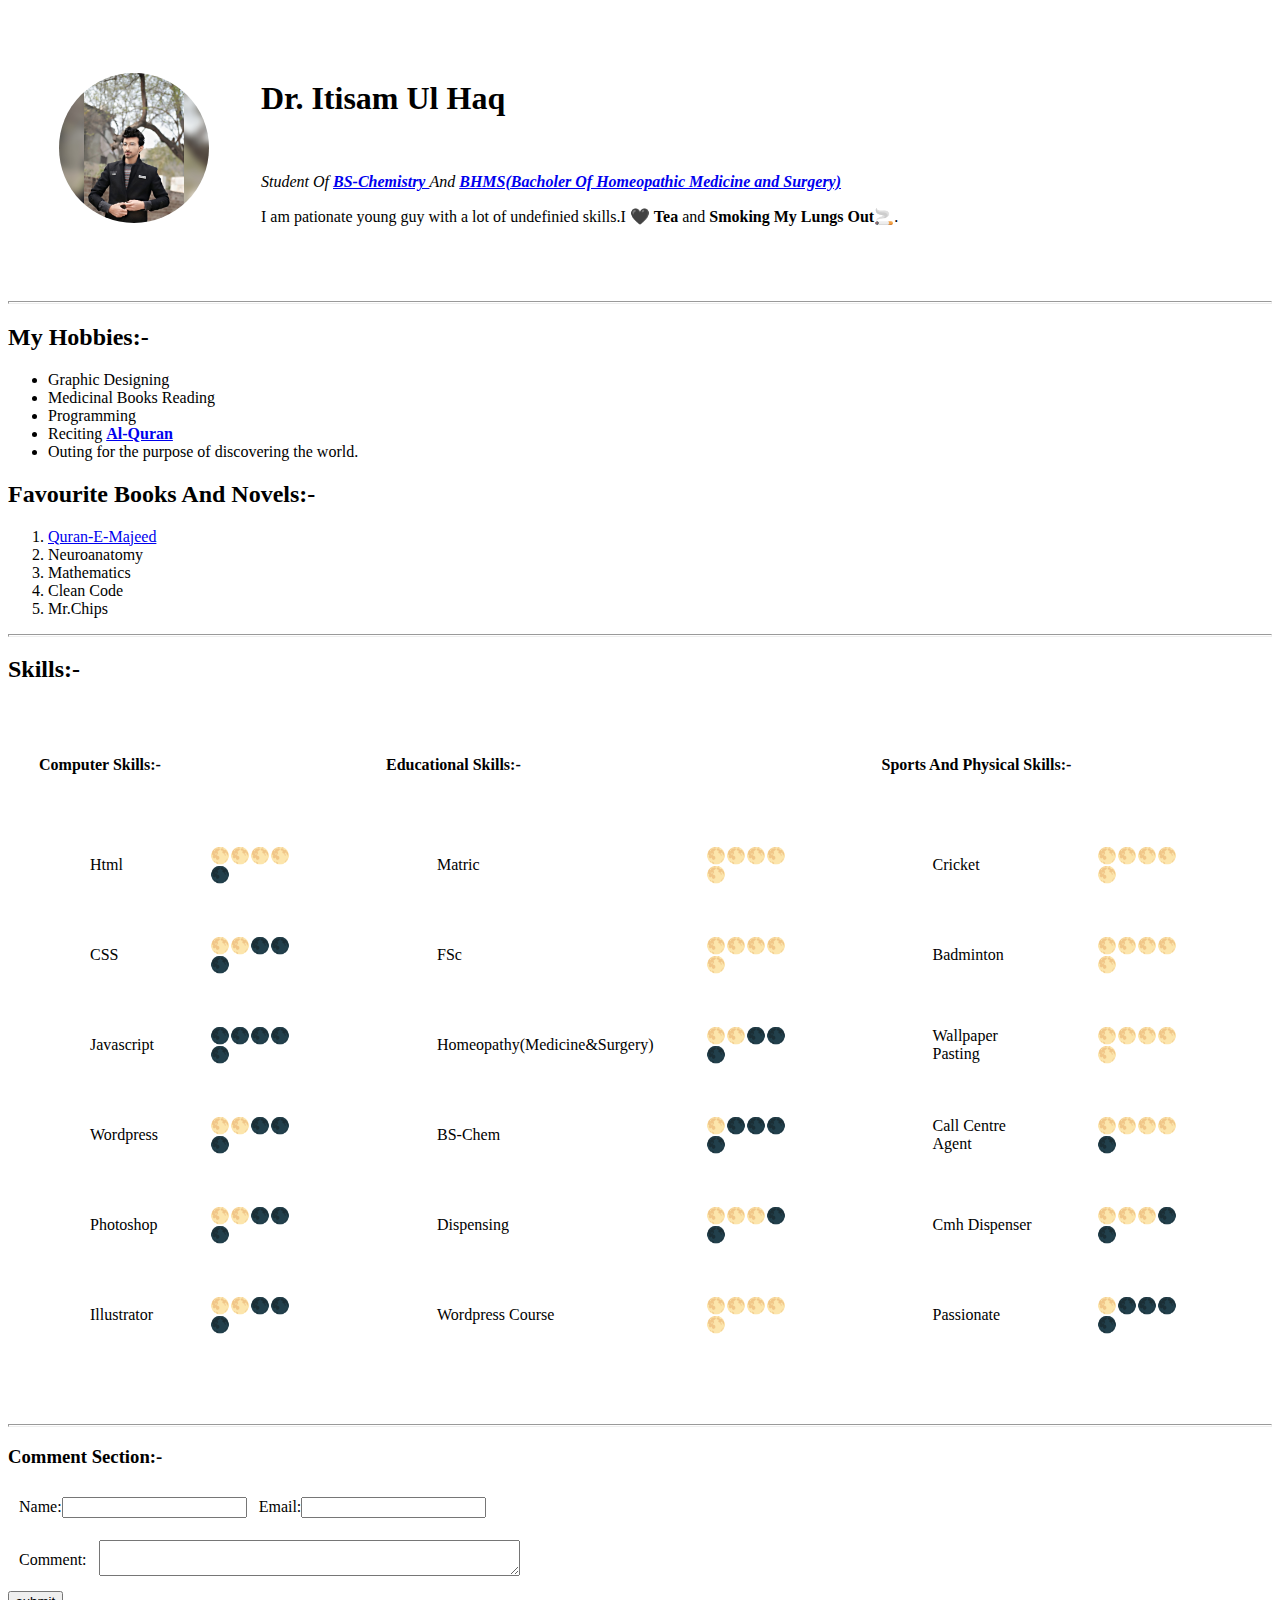
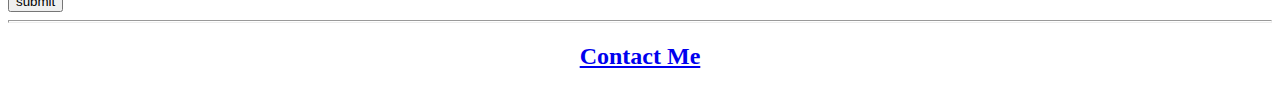
<file: index.html>
<!DOCTYPE html>
<html lang="en">

<head>
    <meta charset="UTF-8">
    <meta http-equiv="X-UA-Compatible" content="IE=edge">
    <meta name="viewport" content="width=device-width, initial-scale=1.0">
    <title>IUH-Personal Site</title>
    <link rel="stylesheet" href="style.css">
</head>

<body>
    <table cellspacing="50px">
        <tr>
            <td><img src="itisam.png" alt="Picture of Dr.Itisam Ul Haq is currently unavailabe." height="150" width="150" style="border-radius: 50%;"></td>
            <td><h1>Dr. Itisam Ul Haq</h1><br>
                <p><em>Student Of <strong><a href="https://chemistry.berkeley.edu/ugrad/degrees/chem">BS-Chemistry </a></strong> And <strong><a href="https://result-pedia.net/bhms-bachelor-of-homeopathic-medicine-and-surgery/">BHMS(Bacholer Of Homeopathic Medicine and Surgery)</a></strong></em></p>
                <p>I am pationate young guy with a lot of undefinied skills.I 🖤 <strong>Tea</strong> and <strong>Smoking My Lungs Out🚬</strong>.</p></td>
        </tr>
    </table>
    
    
<hr size="3">
    
    <h2>My Hobbies:-</h2>
    <ul>
        <li>Graphic Designing</li>
        <li>Medicinal Books Reading</li>
        <li>Programming</li>
        <li>Reciting <strong> <a href="https://en.wikipedia.org/wiki/Quran">Al-Quran</a></strong></li>
        <li>Outing for the purpose of discovering the world.</li>
    </ul>

    <h2>Favourite Books And Novels:-</h2>
    <ol>
        <li><a href="https://en.wikipedia.org/wiki/Quran">Quran-E-Majeed</a></li>
        <li>Neuroanatomy</li>
        <li>Mathematics</li>
        <li>Clean Code</li>
        <li>Mr.Chips</li>
    </ol>

<hr size="3">    
    
    <h2>Skills:-</h2>
    <table cellspacing="30">
        <td>
            <h4>Computer Skills:-</h4>
            <table cellspacing="50">
                <tr>
                    <td>Html</td>
                    <td>🌕🌕🌕🌕🌑</td>
                </tr>
                <tr>
                    <td>CSS</td>
                    <td>🌕🌕🌑🌑🌑</td>
                </tr>
                <tr>
                    <td>Javascript</td>
                    <td>🌑🌑🌑🌑🌑</td>
                </tr>
                <tr>
                    <td>Wordpress</td>
                    <td>🌕🌕🌑🌑🌑</td>
                </tr>
                <tr>
                    <td>Photoshop</td>
                    <td>🌕🌕🌑🌑🌑</td>
                </tr>
                <tr>
                    <td>Illustrator</td>
                    <td>🌕🌕🌑🌑🌑</td>
                </tr>
            </table>
    
        </td>
    
        <td>
            <h4>Educational Skills:-</h4>
            <table cellspacing="50">
                <tr>
                    <td>Matric</td>
                    <td>🌕🌕🌕🌕🌕</td>
                </tr>
                <tr>
                    <td>FSc</td>
                    <td>🌕🌕🌕🌕🌕</td>
                </tr>
                <tr>
                    <td>Homeopathy(Medicine&Surgery)</td>
                    <td>🌕🌕🌑🌑🌑</td>
                </tr>
                <tr>
                    <td>BS-Chem</td>
                    <td>🌕🌑🌑🌑🌑</td>
                </tr>
                <tr>
                    <td>Dispensing</td>
                    <td>🌕🌕🌕🌑🌑</td>
                </tr>
                <tr>
                    <td>Wordpress Course</td>
                    <td>🌕🌕🌕🌕🌕</td>
                </tr>
            </table>
    
        </td>
    
        <td>
            <h4>Sports And Physical Skills:-</h4>
            <table cellspacing="50">
                <tr>
                    <td>Cricket</td>
                    <td>🌕🌕🌕🌕🌕</td>
                </tr>
                <tr>
                    <td>Badminton</td>
                    <td>🌕🌕🌕🌕🌕</td>
                </tr
                <tr>
                    <td>Wallpaper Pasting</td>
                    <td>🌕🌕🌕🌕🌕</td>
                </tr>
                <tr>
                    <td>Call Centre Agent</td>
                    <td>🌕🌕🌕🌕🌑</td>
                </tr>
                <tr>
                    <td>Cmh Dispenser</td>
                    <td>🌕🌕🌕🌑🌑</td>
                </tr>
                <tr>
                    <td>Passionate</td>
                    <td>🌕🌑🌑🌑🌑</td>
                </tr>
                
            </table>
    
        </td>
    </table>
<hr size="3">

    <h3>Comment Section:-</h3>

    <form action="mailto:itisamulhaq990@gmail.com">
        <table  cellspacing="10">
        <tr>    
            <td><label for="yourName">Name:<input type="text"></label></td>
            <td><label for="yourEmail">Email:<input type="email"></label></td>
        </tr>
        </table>

        <table cellspacing="10">
            <td>
          <label for="yourComment">Comment:</label>
            </td>
            <td>
          <label><textarea id="Comment" name="Comment" type="text" cols="50" rows="2"></textarea></label>
            </td>
        </table>
        <input type="submit" value="submit">
    </form>

<hr size="3">

    <center><h2 class="contactme"><a href="contact me.html">Contact Me</a></h2></center>

</body>
</html>
</file>
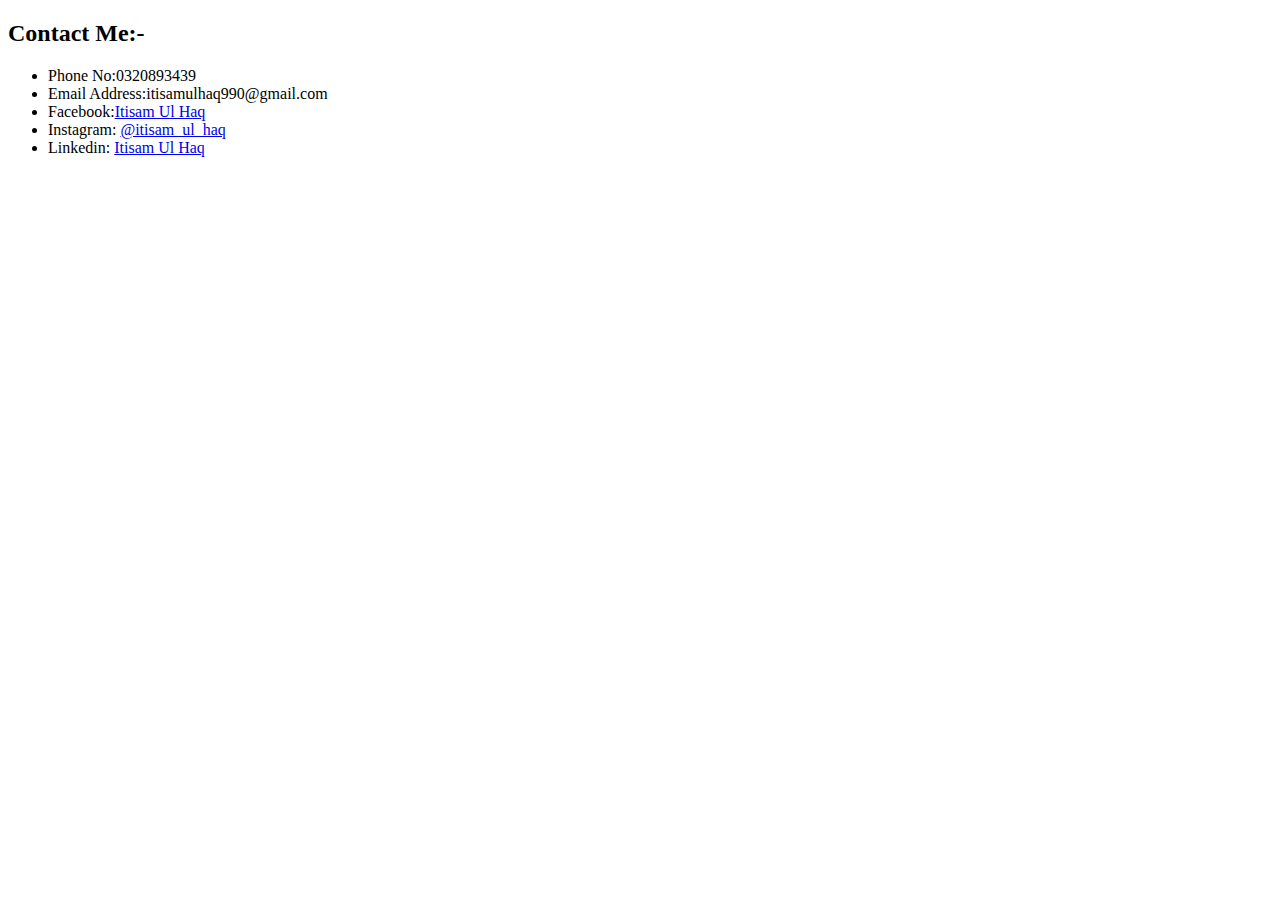
<file: contact me.html>
<!DOCTYPE html>
<html lang="en">
<head>
    <meta charset="UTF-8">
    <meta http-equiv="X-UA-Compatible" content="IE=edge">
    <meta name="viewport" content="width=device-width, initial-scale=1.0">
    <title>Contact Me</title>
</head>
<body>
    <h2>Contact Me:-</h2>
    <ul>
        <li>Phone No:0320893439</li>
        <li>Email Address:itisamulhaq990@gmail.com</li>
        <li>Facebook:<a href="https://www.facebook.com/itisam.ulhaq.71/">Itisam Ul Haq </a></li>
        <li>Instagram: <a href="https://instagram.com/itisam_ul_haq">@itisam_ul_haq</a></li>
        <li>Linkedin: <a href="https://www.linkedin.com/in/itisam-ul-haq-840b5a1b8?originalSubdomain=pk">Itisam Ul Haq</a></li>


    </ul>






</body>
</html>
</file>
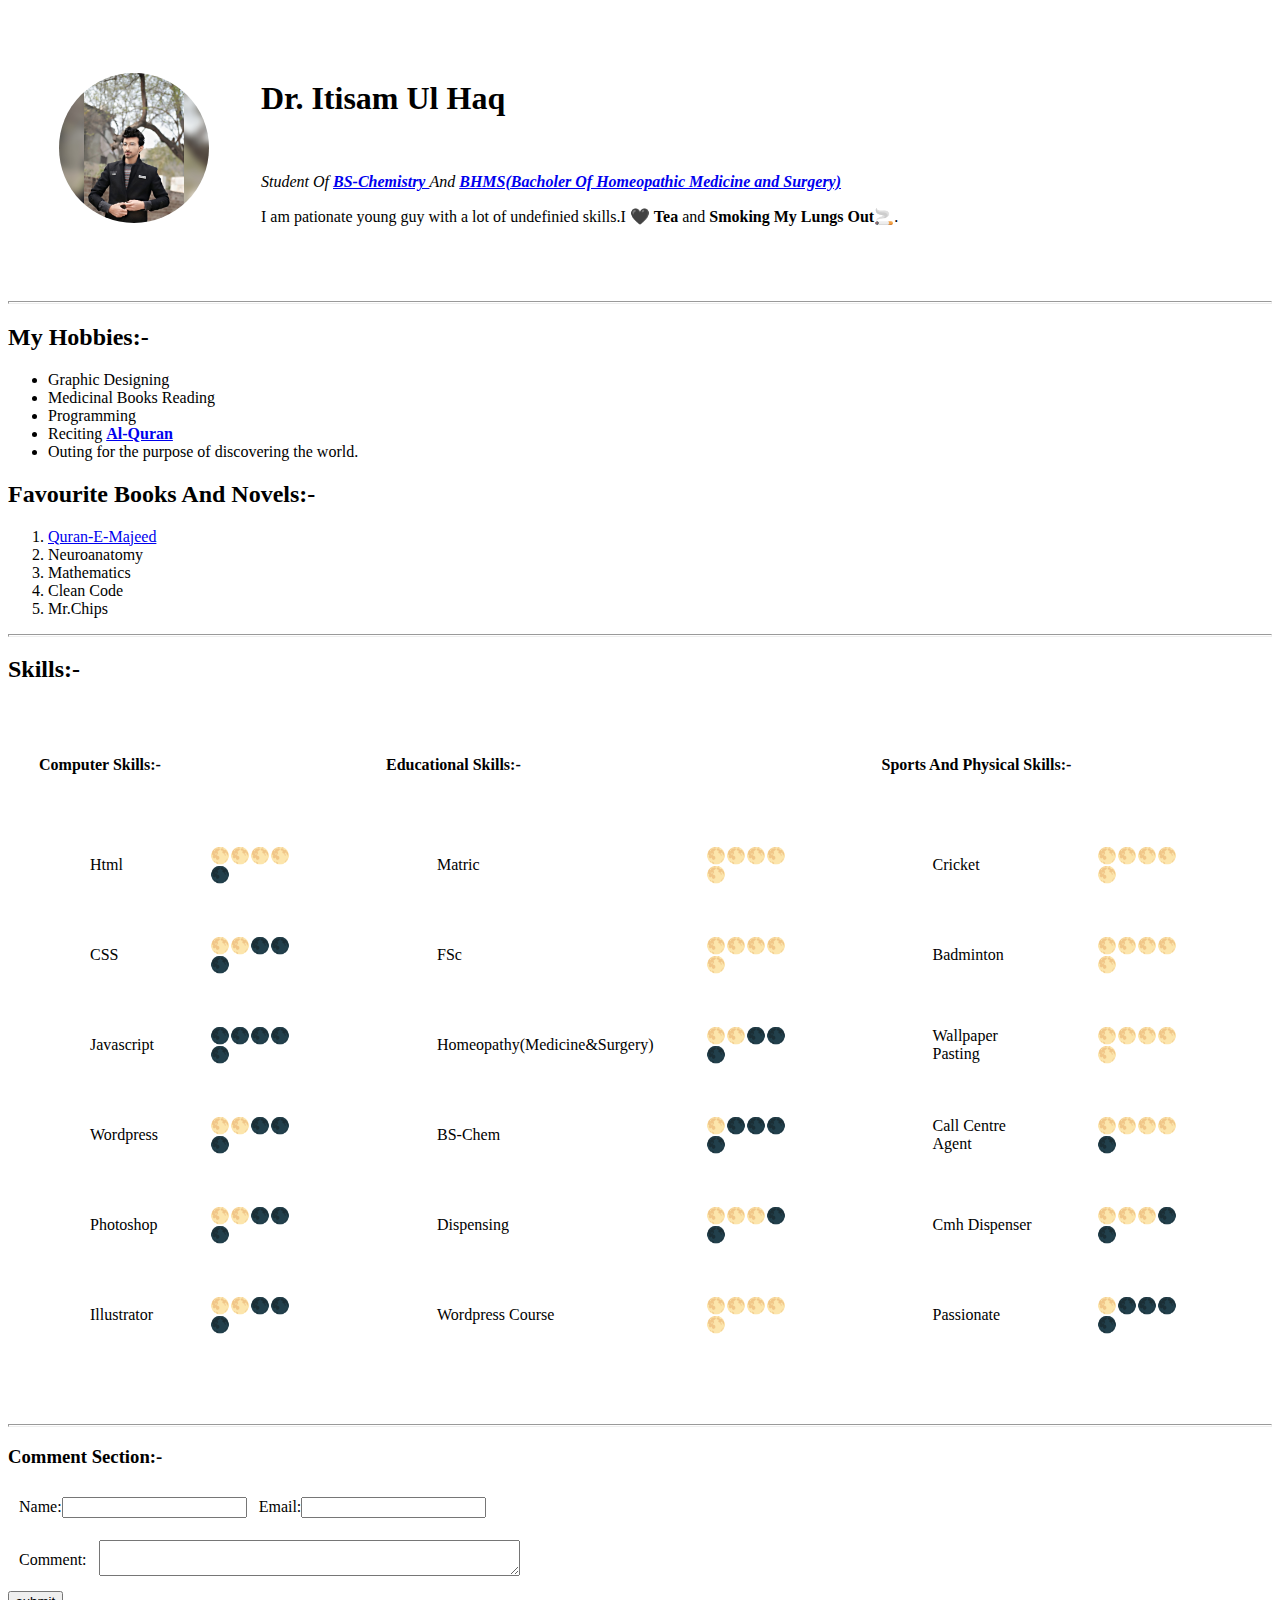
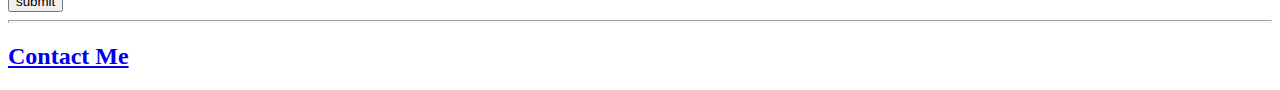
<file: personal site.html>
<!DOCTYPE html>
<html lang="en">

<head>
    <meta charset="UTF-8">
    <meta http-equiv="X-UA-Compatible" content="IE=edge">
    <meta name="viewport" content="width=device-width, initial-scale=1.0">
    <title>IUH-Personal Site</title>
    <link rel="stylesheet" href="style.css">
</head>

<body>
    <table cellspacing="50px">
        <tr>
            <td><img src="itisam.png" alt="Picture of Dr.Itisam Ul Haq is currently unavailabe." height="150" width="150"></td>
            <td><h1>Dr. Itisam Ul Haq</h1><br>
                <p><em>Student Of <strong><a href="https://chemistry.berkeley.edu/ugrad/degrees/chem">BS-Chemistry </a></strong> And <strong><a href="https://result-pedia.net/bhms-bachelor-of-homeopathic-medicine-and-surgery/">BHMS(Bacholer Of Homeopathic Medicine and Surgery)</a></strong></em></p>
                <p>I am pationate young guy with a lot of undefinied skills.I 🖤 <strong>Tea</strong> and <strong>Smoking My Lungs Out🚬</strong>.</p></td>
        </tr>
    </table>
    
    
<hr size="3">
    
    <h2>My Hobbies:-</h2>
    <ul>
        <li>Graphic Designing</li>
        <li>Medicinal Books Reading</li>
        <li>Programming</li>
        <li>Reciting <strong> <a href="https://en.wikipedia.org/wiki/Quran">Al-Quran</a></strong></li>
        <li>Outing for the purpose of discovering the world.</li>
    </ul>

    <h2>Favourite Books And Novels:-</h2>
    <ol>
        <li><a href="https://en.wikipedia.org/wiki/Quran">Quran-E-Majeed</a></li>
        <li>Neuroanatomy</li>
        <li>Mathematics</li>
        <li>Clean Code</li>
        <li>Mr.Chips</li>
    </ol>

<hr size="3">    
    
    <h2>Skills:-</h2>
    <table cellspacing="30">
        <td>
            <h4>Computer Skills:-</h4>
            <table cellspacing="50">
                <tr>
                    <td>Html</td>
                    <td>🌕🌕🌕🌕🌑</td>
                </tr>
                <tr>
                    <td>CSS</td>
                    <td>🌕🌕🌑🌑🌑</td>
                </tr>
                <tr>
                    <td>Javascript</td>
                    <td>🌑🌑🌑🌑🌑</td>
                </tr>
                <tr>
                    <td>Wordpress</td>
                    <td>🌕🌕🌑🌑🌑</td>
                </tr>
                <tr>
                    <td>Photoshop</td>
                    <td>🌕🌕🌑🌑🌑</td>
                </tr>
                <tr>
                    <td>Illustrator</td>
                    <td>🌕🌕🌑🌑🌑</td>
                </tr>
            </table>
    
        </td>
    
        <td>
            <h4>Educational Skills:-</h4>
            <table cellspacing="50">
                <tr>
                    <td>Matric</td>
                    <td>🌕🌕🌕🌕🌕</td>
                </tr>
                <tr>
                    <td>FSc</td>
                    <td>🌕🌕🌕🌕🌕</td>
                </tr>
                <tr>
                    <td>Homeopathy(Medicine&Surgery)</td>
                    <td>🌕🌕🌑🌑🌑</td>
                </tr>
                <tr>
                    <td>BS-Chem</td>
                    <td>🌕🌑🌑🌑🌑</td>
                </tr>
                <tr>
                    <td>Dispensing</td>
                    <td>🌕🌕🌕🌑🌑</td>
                </tr>
                <tr>
                    <td>Wordpress Course</td>
                    <td>🌕🌕🌕🌕🌕</td>
                </tr>
            </table>
    
        </td>
    
        <td>
            <h4>Sports And Physical Skills:-</h4>
            <table cellspacing="50">
                <tr>
                    <td>Cricket</td>
                    <td>🌕🌕🌕🌕🌕</td>
                </tr>
                <tr>
                    <td>Badminton</td>
                    <td>🌕🌕🌕🌕🌕</td>
                </tr
                <tr>
                    <td>Wallpaper Pasting</td>
                    <td>🌕🌕🌕🌕🌕</td>
                </tr>
                <tr>
                    <td>Call Centre Agent</td>
                    <td>🌕🌕🌕🌕🌑</td>
                </tr>
                <tr>
                    <td>Cmh Dispenser</td>
                    <td>🌕🌕🌕🌑🌑</td>
                </tr>
                <tr>
                    <td>Passionate</td>
                    <td>🌕🌑🌑🌑🌑</td>
                </tr>
                
            </table>
    
        </td>
    </table>
<hr size="3">

    <h3>Comment Section:-</h3>

    <form action="mailto:itisamulhaq990@gmail.com">
        <table  cellspacing="10">
        <tr>    
            <td><label for="yourName">Name:<input type="text"></label></td>
            <td><label for="yourEmail">Email:<input type="email"></label></td>
        </tr>
        </table>

        <table cellspacing="10">
            <td>
          <label for="yourComment">Comment:</label>
            </td>
            <td>
          <label><textarea id="Comment" name="Comment" type="text" cols="50" rows="2"></textarea></label>
            </td>
        </table>
        <input type="submit" value="submit">
    </form>

<hr size="3">

    <h2 class="contactme"><a href="contact me.html">Contact Me</a></h2>

</body>
</html>
</file>
<file: style.css>
img {border-radius: 50%;}
.contactme{size:3px;}
</file>
